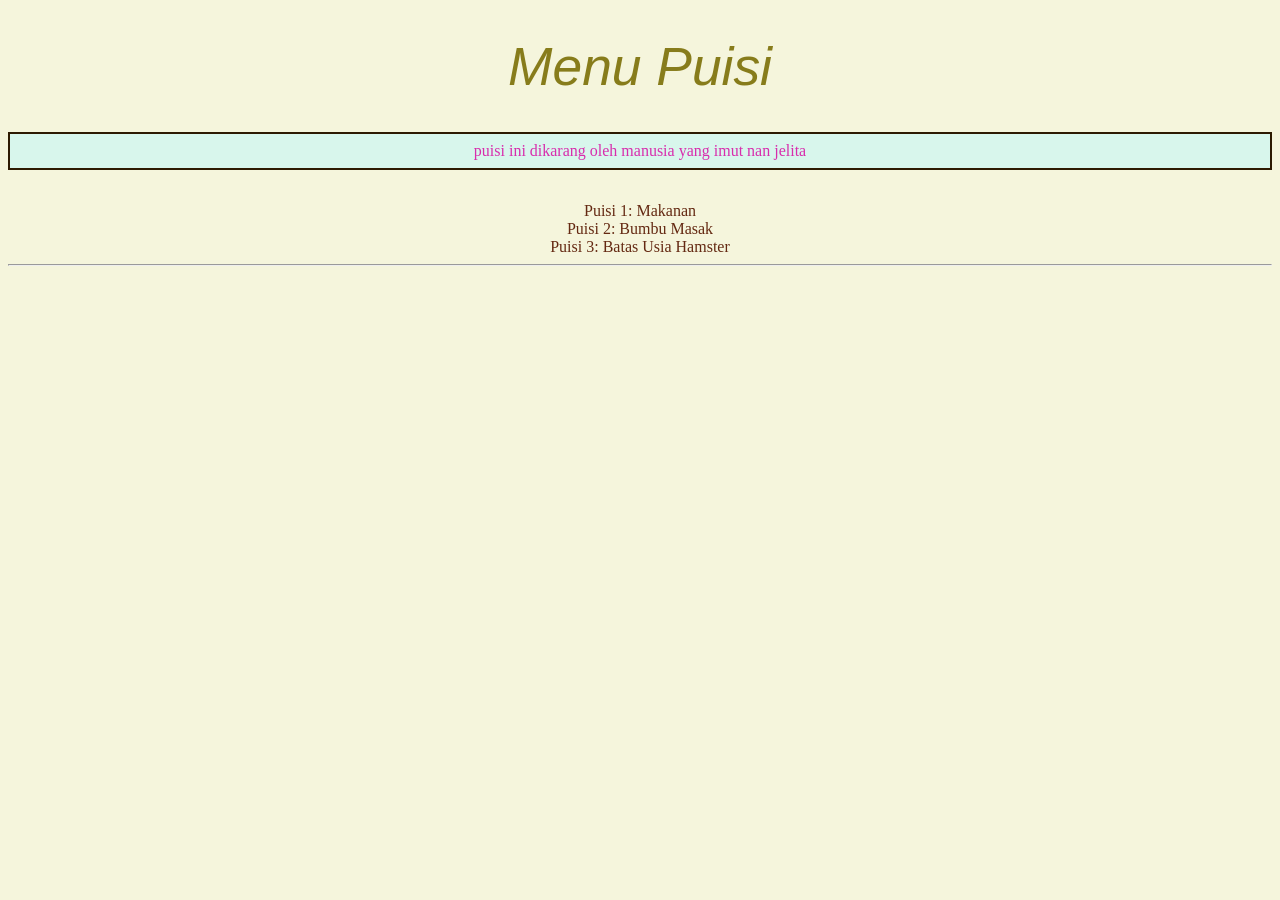
<file: index.html>
<!DOCTYPE html>
<html lang="id">
  <head>
    <title>Puisiku</title>
    <link rel="stylesheet" href="style.css">
  </head>
  <body>

      <h1>Menu Puisi</h1>
      <p>puisi ini dikarang oleh manusia yang imut nan jelita</p>
    <div>
        <a href="puisi1.html">Puisi 1: Makanan</a><br>
        <a href="puisi2.html">Puisi 2: Bumbu Masak</a><br>
        <a href="puisi3.html">Puisi 3: Batas Usia Hamster</a><br>
    </div>



    <hr>

  </body>
</html>
</file>
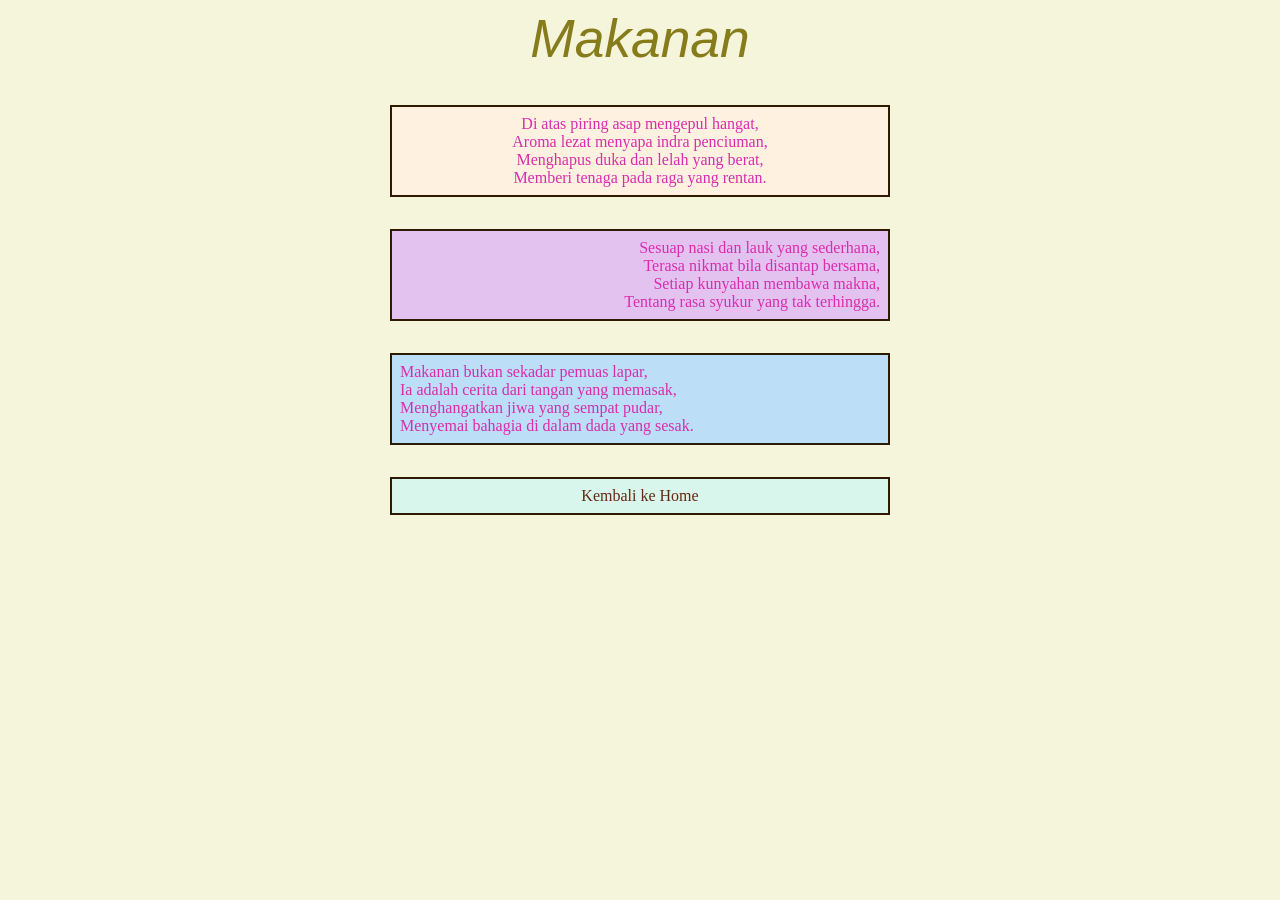
<file: puisi1.html>
<div id="puisi1">
    <link rel="stylesheet" href="style.css">
      <h1>Makanan</h1>
      <body>
      <p class="tengah bgoren">
        Di atas piring asap mengepul hangat,<br>
        Aroma lezat menyapa indra penciuman,<br>
        Menghapus duka dan lelah yang berat,<br>
        Memberi tenaga pada raga yang rentan.
      </p>
      <p class="kanan bgungu">
        Sesuap nasi dan lauk yang sederhana,<br>
        Terasa nikmat bila disantap bersama,<br>
        Setiap kunyahan membawa makna,<br>
        Tentang rasa syukur yang tak terhingga.
      </p>
      <p class="kiri bgbiru">
        Makanan bukan sekadar pemuas lapar,<br>
        Ia adalah cerita dari tangan yang memasak,<br>
        Menghangatkan jiwa yang sempat pudar,<br>
        Menyemai bahagia di dalam dada yang sesak.
      </p>
      <p>
        <a href="index.html">Kembali ke Home</a>
      </p>
      </body>
    </div>
</file>
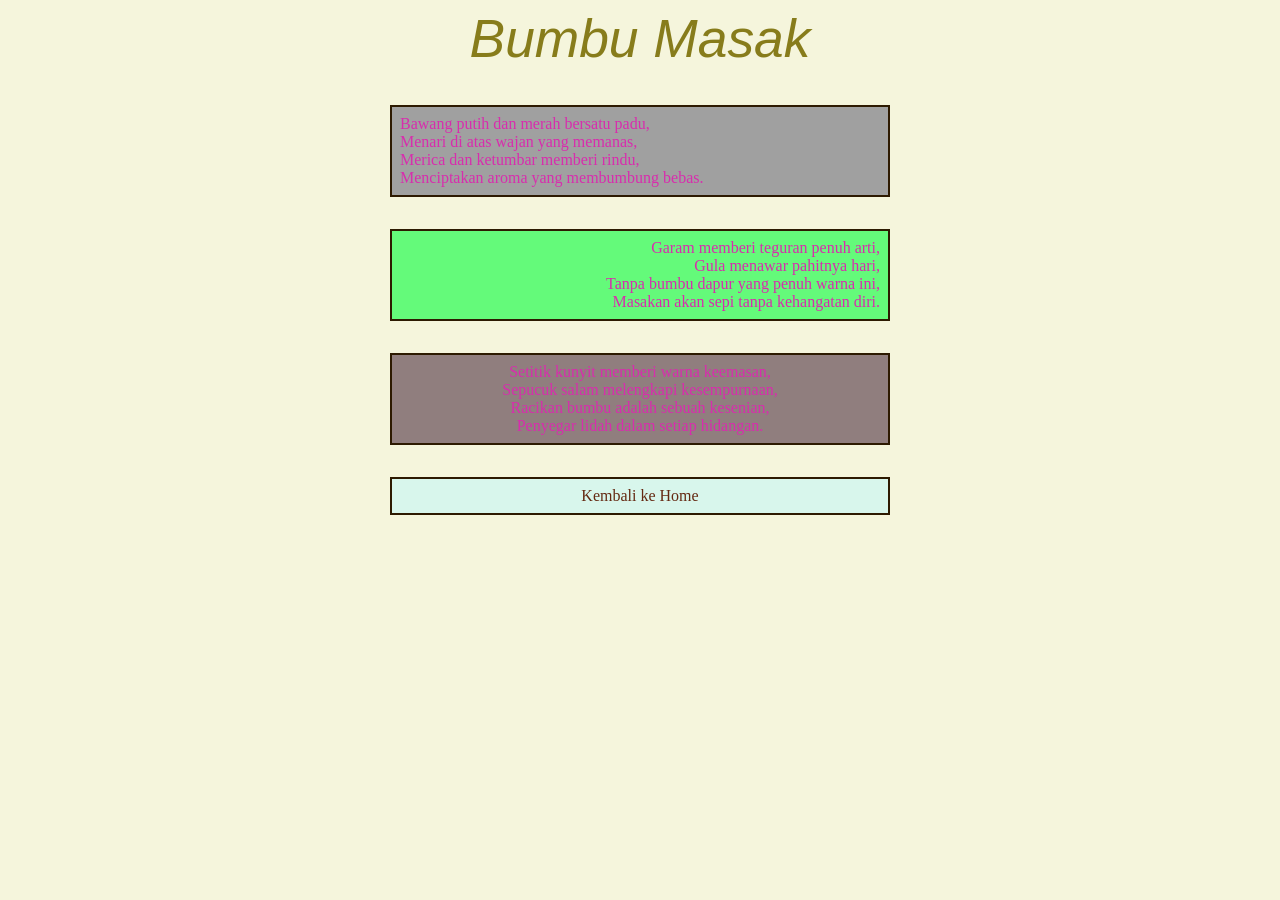
<file: puisi2.html>
<div id="puisi2">
        <link rel="stylesheet" href="style.css">
      <h1>Bumbu Masak</h1>
      <body>
      <p class="kiri bgabu">
        Bawang putih dan merah bersatu padu,<br>
        Menari di atas wajan yang memanas,<br>
        Merica dan ketumbar memberi rindu,<br>
        Menciptakan aroma yang membumbung bebas.
      </p>
      <p class="kanan bgneon">
        Garam memberi teguran penuh arti,<br>
        Gula menawar pahitnya hari,<br>
        Tanpa bumbu dapur yang penuh warna ini,<br>
        Masakan akan sepi tanpa kehangatan diri.
      </p>
      <p class="tengah bgcoklat">
        Setitik kunyit memberi warna keemasan,<br>
        Sepucuk salam melengkapi kesempurnaan,<br>
        Racikan bumbu adalah sebuah kesenian,<br>
        Penyegar lidah dalam setiap hidangan.
      </p>
      <p>
        <a href="index.html">Kembali ke Home</a>
      </p>
      </body>
    </div>
</file>
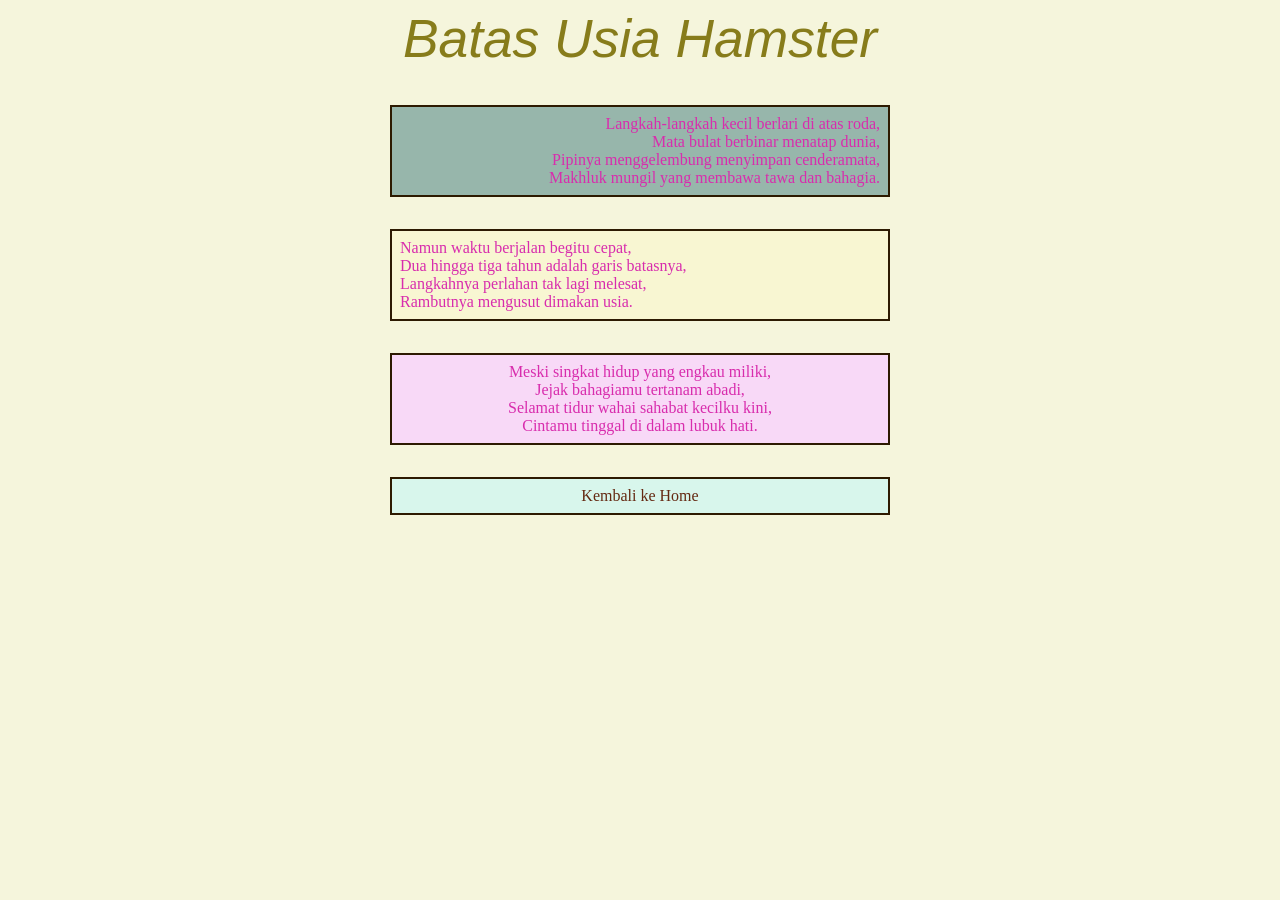
<file: puisi3.html>
<div id="puisi3">
        <link rel="stylesheet" href="style.css">
      <h1>Batas Usia Hamster</h1>
      <body>
      <p class="kanan bghijau">
        Langkah-langkah kecil berlari di atas roda,<br>
        Mata bulat berbinar menatap dunia,<br>
        Pipinya menggelembung menyimpan cenderamata,<br>
        Makhluk mungil yang membawa tawa dan bahagia.
      </p>
      <p class="kiri bgkuning">
        Namun waktu berjalan begitu cepat,<br>
        Dua hingga tiga tahun adalah garis batasnya,<br>
        Langkahnya perlahan tak lagi melesat,<br>
        Rambutnya mengusut dimakan usia.
      </p>
      <p class="tengah bgpink">
        Meski singkat hidup yang engkau miliki,<br>
        Jejak bahagiamu tertanam abadi,<br>
        Selamat tidur wahai sahabat kecilku kini,<br>
        Cintamu tinggal di dalam lubuk hati.
      </p>
      <p>
        <a href="index.html">Kembali ke Home</a>
      </p>
      </body>
    </div>
</file>
<file: style.css>
body {background-color: beige;}
h1 {color: rgb(135, 124, 27);
    text-align: center;
    font-size: 40pt;
    font-weight: normal;
    font-family: sans-serif;
    font-style: italic;}
p {
    color: rgb(216, 45, 173);
    background-color: rgb(216, 246, 236);
    padding: 0.5em;
    margin: auto;
    margin-bottom: 2em;
    margin-top: 2em;
    text-align: center;
    border: 2px solid rgb(45, 26, 1);
    width: 50;
    min-width: 30em;
    }
.kanan {text-align: right;}
.kiri {text-align: left;}
.tengah {text-align: center;}

.bghijau {background-color: rgb(151, 182, 171);}
.bgkuning {background-color: rgb(248, 246, 210);}
.bgpink {background-color: rgb(248, 217, 247);}
.bgoren {background-color: rgb(255, 241, 224);}
.bgungu {background-color: rgb(228, 194, 240);}
.bgbiru {background-color: rgb(188, 222, 247);}
.bgabu {background-color: rgb(160, 160, 160);}
.bgneon {background-color: rgb(100, 250, 122);}
.bgcoklat {background-color: rgb(144, 126, 126);}
div {
    text-align: center;
    }
a {
    color: rgb(100, 41, 18);
    text-decoration: none;
    }
</file>
